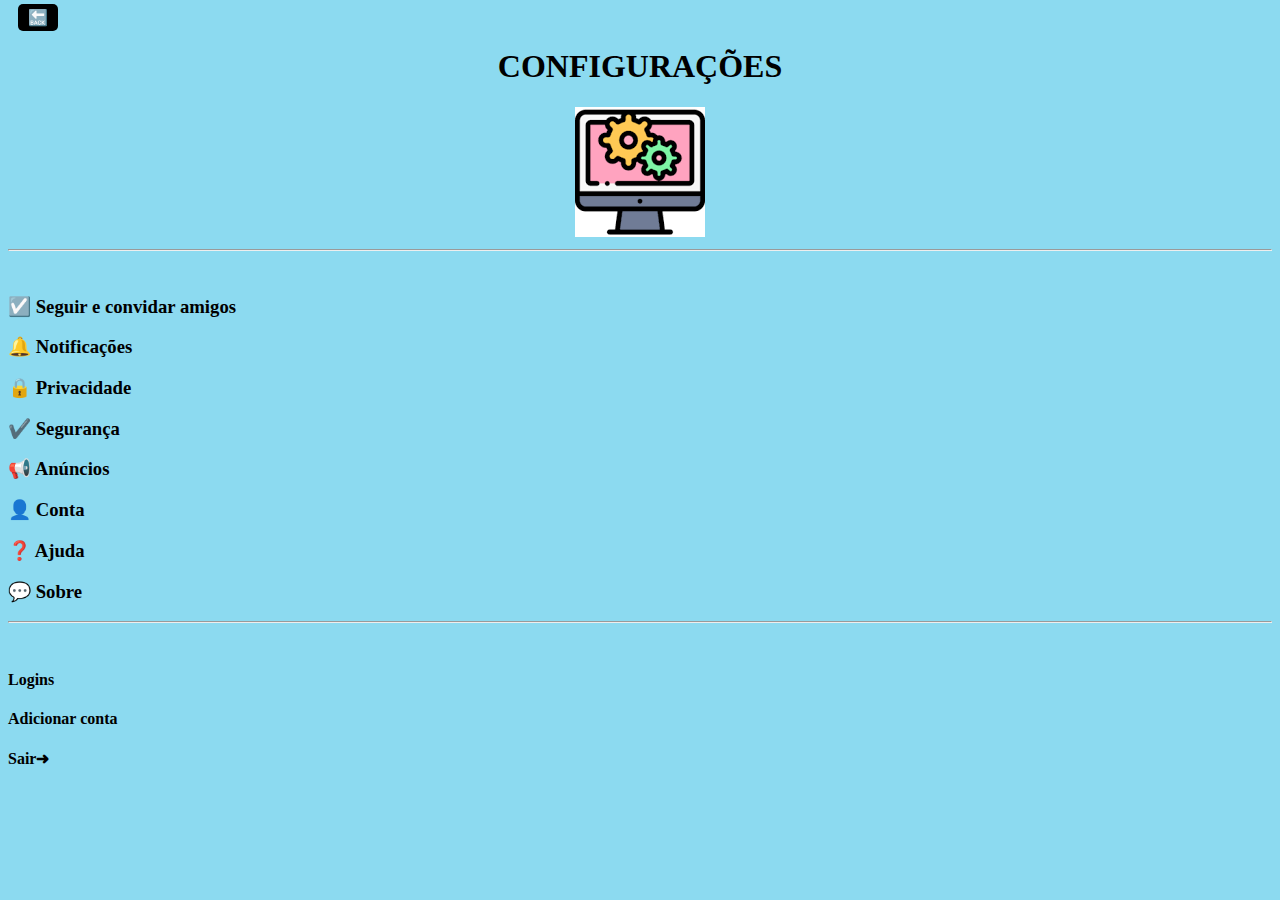
<file: Projeto-instagram-Senai/HTML/configuracoes.html>
<!DOCTYPE html>
<html lang="en">

<head>
    <meta charset="UTF-8">
    <meta http-equiv="X-UA-Compatible" content="IE=edge">
    <meta name="viewport" content="width=device-width, initial-scale=1.0">
    <title>Configurações</title>
</head>

<body>
    <li><a href="index.html"> 🔙</a></li>
    <style>
        body {
            background-color: rgb(140, 218, 240);


        }

        nav {
            text-align: center;
        }

        li a {
            padding: 5px 10px;
            margin: 0;
            border: 0px solid #f00;
            background: rgb(0, 0, 0);
            text-decoration: none;
            color: #FFF;
            -webkit-border-radius: 5px;
            -moz-border-radius: 5px;
            border-radius: 5px;
        }

        li a:hover {
            background: #CCC;
            color: #000;
            border-color: #000;
        }

        li a {
            padding: 5px 10px;
            margin: 0;
            border: 0px solid #f00;
            background: rgb(0, 0, 0);
            text-decoration: none;
            color: #FFF;
            -webkit-border-radius: 5px;
            -moz-border-radius: 5px;
            border-radius: 5px;
        }

        li a:hover {
            background: #CCC;
            color: #000;
            border-color: #000;
        }

        ul {
            margin: 0;
            padding: 0;
        }

        li {
            list-style: none;
            margin: 10px;
            display: inline;
        }
    </style>

    <center>
        <h1>CONFIGURAÇÕES</h1>
        <img src="../Imagens/CONFIGURAÇÃO.png" alt="Italian Trulli">
    </center>
    <hr>
    <br>
    <h3>☑️ Seguir e convidar amigos</h3>
    <h3>🔔 Notificações</h3>
    <h3>🔒 Privacidade</h3>
    <h3>✔️ Segurança</h3>
    <h3>📢 Anúncios</h3>
    <h3>👤 Conta</h3>
    <h3>❓ Ajuda</h3>
    <h3>💬 Sobre</h3>
    <hr>
    <br>
    <h4>Logins</h4>
    <h4>Adicionar conta</h4>
    <h4>Sair➜</h4>


</body>

</html>
</file>
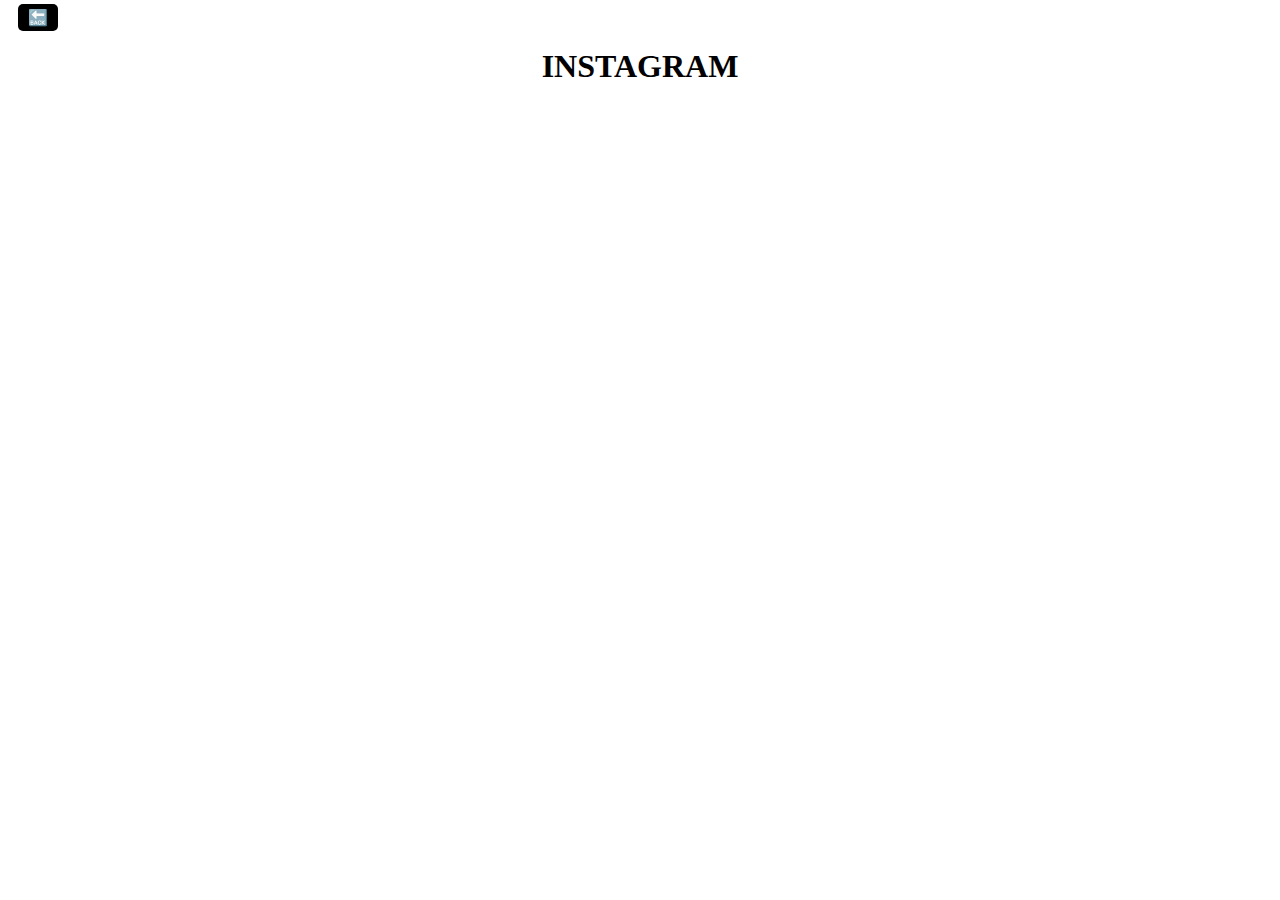
<file: Projeto-instagram-Senai/HTML/home.html>
<!DOCTYPE html>
<html lang="en">

<head>
    <meta charset="UTF-8">
    <meta http-equiv="X-UA-Compatible" content="IE=edge">
    <meta name="viewport" content="width=device-width, initial-scale=1.0">
    <title>Instagram</title>




</head>

<body> <li><a href="index.html"> 🔙</a></li>
    <center><h1>INSTAGRAM</h1></center>


  
    <style>
        <style>nav {
            text-align: center;
        }

        li a {
            padding: 5px 10px;
            margin: 0;
            border: 0px solid #f00;
            background: rgb(0, 0, 0);
            text-decoration: none;
            color: #FFF;
            -webkit-border-radius: 5px;
            -moz-border-radius: 5px;
            border-radius: 5px;
        }

        li a:hover {
            background: #CCC;
            color: #000;
            border-color: #000;
        }

        li a {
            padding: 5px 10px;
            margin: 0;
            border: 0px solid #f00;
            background: rgb(0, 0, 0);
            text-decoration: none;
            color: #FFF;
            -webkit-border-radius: 5px;
            -moz-border-radius: 5px;
            border-radius: 5px;
        }

        li a:hover {
            background: #CCC;
            color: #000;
            border-color: #000;
        }

        ul {
            margin: 0;
            padding: 0;
        }

        li {
            list-style: none;
            margin: 10px;
            display: inline;
        }
    </style>
    




</body>

</html>
</file>
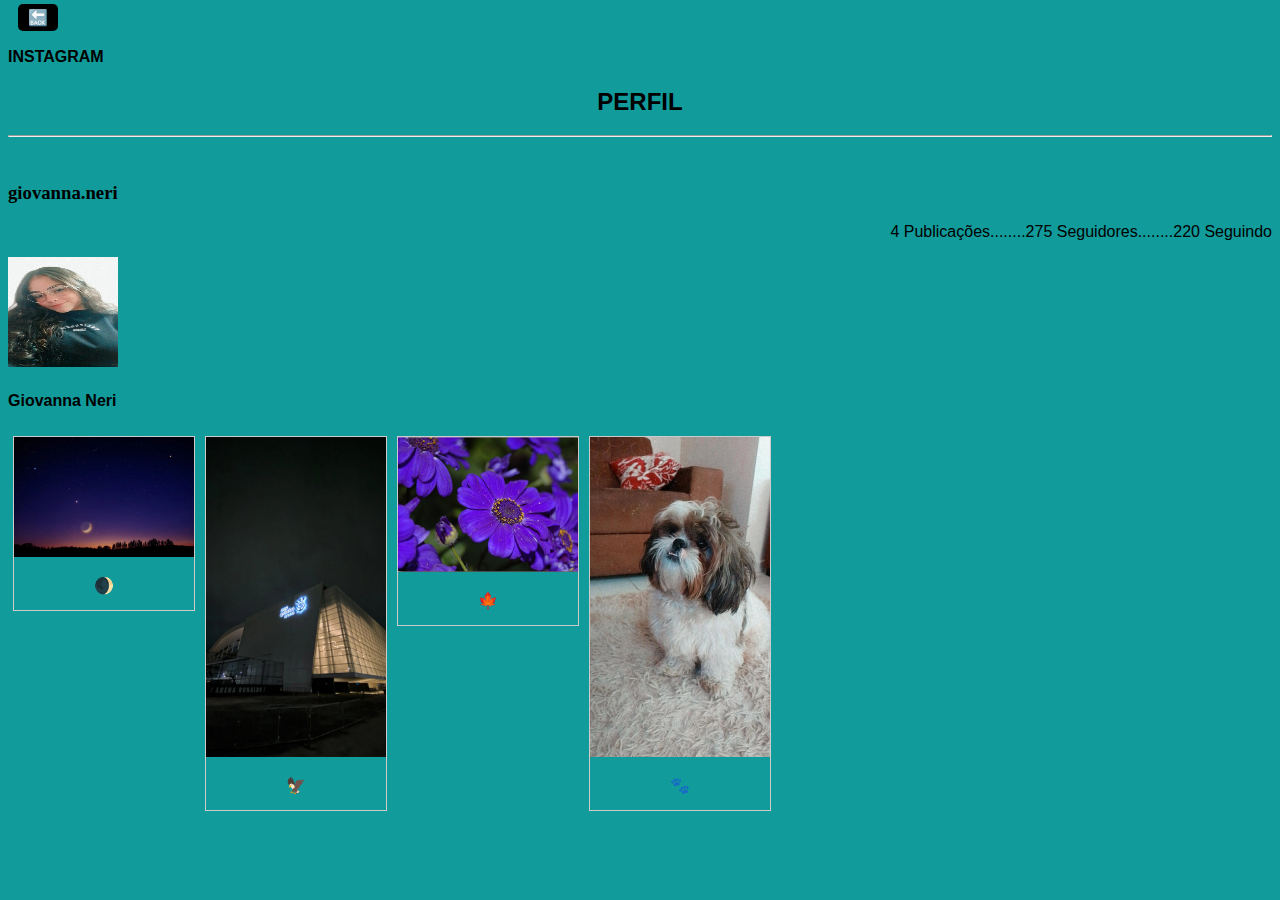
<file: Projeto-instagram-Senai/HTML/perfil.html>
<!DOCTYPE html>
<html lang="en">
<style>
  nav {
    text-align: center;
  }

  li a {
    padding: 5px 10px;
    margin: 0;
    border: 0px solid #f00;
    background: rgb(0, 0, 0);
    text-decoration: none;
    color: #FFF;
    -webkit-border-radius: 5px;
    -moz-border-radius: 5px;
    border-radius: 5px;
  }

  li a:hover {
    background: #CCC;
    color: #000;
    border-color: #000;
  }

  li a {
    padding: 5px 10px;
    margin: 0;
    border: 0px solid #f00;
    background: rgb(0, 0, 0);
    text-decoration: none;
    color: #FFF;
    -webkit-border-radius: 5px;
    -moz-border-radius: 5px;
    border-radius: 5px;
  }

  li a:hover {
    background: #CCC;
    color: #000;
    border-color: #000;
  }

  ul {
    margin: 0;
    padding: 0;
  }

  li {
    list-style: none;
    margin: 10px;
    display: inline;
  }

  h4 {
    font-family: 'Segoe UI', Tahoma, Geneva, Verdana, sans-serif;

  }


  h2 {
    font-family: 'Gill Sans', 'Gill Sans MT', Calibri, 'Trebuchet MS', sans-serif;
    text-align: center
  }

  body {
    background-color: rgb(18, 155, 155);
  }

  h1 {
    font-family: Arial, Helvetica, sans-serif;
  }

  footer {
    font-family: Arial, Helvetica, sans-serif;
  }

  p {
    font-family: Arial, Helvetica, sans-serif;
    text-align: right;
  }

  div.gallery {
    margin: 5px;
    border: 1px solid #ccc;
    float: left;
    width: 180px;
  }

  div.gallery:hover {
    border: 1px solid #777;
  }

  div.gallery img {
    width: 100%;
    height: auto;
  }

  div.desc {
    padding: 15px;
    text-align: center;
  }
</style>

<head>
  <meta charset="UTF-8">
  <meta http-equiv="X-UA-Compatible" content="IE=edge">
  <meta name="viewport" content="width=device-width, initial-scale=1.0">
  <title>Document</title>
</head>

<body>
  <li><a href="index.html"> 🔙</a></li>


  <h4>INSTAGRAM</h4>
  <h2>PERFIL</h2>
  <hr>
  <br>
  <h3>giovanna.neri</h3>
  <p>4 Publicações........275 Seguidores........220 Seguindo</p>
  <img src="../Imagens/MicrosoftTeams-image (3).png" alt="image" width="110" height="110">
  <h4>Giovanna Neri</h4>


  </style>
  </head>

  <body>

    <div class="gallery">
      <a target="_blank" href="sky-5114501_1280 (1).webp">
        <img src="../Imagens/sky-5114501_1280.webp" alt="Cinque Terre" width="300" height="300">
      </a>
      <div class="desc">🌒</div>
    </div>

    <div class="gallery">
      <a target="_blank" href="neo_quimica_arena_lc_1080x1920 (1).webp">
        <img src="../Imagens/neo_quimica_arena_lc_1080x1920.webp" alt="neo" width="150" height="150">
      </a>
      <div class="desc">🦅</div>
    </div>

    <div class="gallery">
      <a target="_blank" href="flor.jpg">
        <img src="../Imagens/flor.jpg" alt="Northern Lights" width="300" height="300">
      </a>
      <div class="desc">🍁</div>
    </div>

    <div class="gallery">
      <a target="_blank" href="../Imagens/MicrosoftTeams-image (1).png (1).png">
        <img src="../Imagens/MicrosoftTeams-image (1).png" alt="Mountains" width="300" height="300">
      </a>
      <div class="desc"> 🐾</div>
    </div>




  </body>

</html>
</file>
